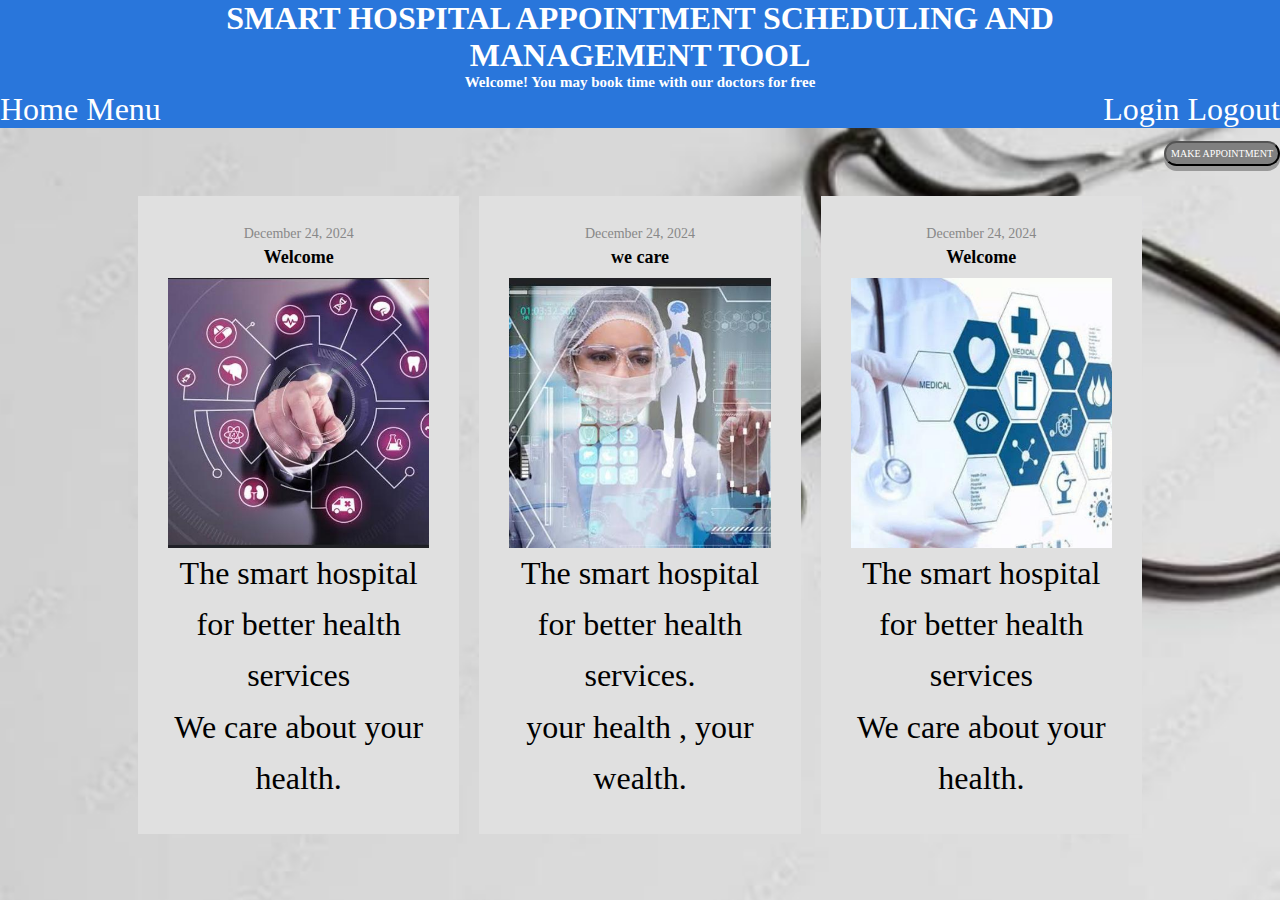
<file: index.html>
<!DOCTYPE html>
<html lang="en">
<head>
    <meta charset="UTF-8">
    <meta name="viewport" content="width=device-width, initial-scale=1.0">
    <link rel="stylesheet" href="css/style.css">
    <title>Document</title>
    <style>
        
        .navtp a:hover {
    background-color: #555;
        }

    </style>
</head>
<body style="background-image:url(/images/smart7.jpg);">
    <div class="container" >
     <b>SMART HOSPITAL APPOINTMENT SCHEDULING AND <br>MANAGEMENT TOOL</b>
        
       <div class="header"  style="font-size: 15px;"><b> Welcome! You may book time with our doctors for free</b></div>
    <div id="mine">
        <nav class="navtp" style="display: flex; justify-content: space-between; align-items: center;">
            <div>
                <a href="home.html" style="color: white;"><i class="home"></i>Home</a>
                <a href="menu.html" style="color: white;"><i class="menu"></i>Menu</a>
            </div>
            <div>
                <a href="login.html" style="color: white;"><i class="login"></i>Login</a>
                <a href="logout.php" style="color: white;"><i class="sign-out"></i>Logout</a>
            </div>
        </nav>
    </div>
    
    <section style="color: black;">
        <div class="btnclass">

            <a href="/pages/appointment.html"><button class="button"> MAKE APPOINTMENT</button></a>
        </div>
        <div class="container1" >
            <div class="news-item">
                <div class="date">December 24, 2024</time></div>
                <div class="title">Welcome</div>
                <div class="ImageContainer">
                    <img src="images/smart1.jpeg" alt="News Image">
                </div>
                <div class="content">
                    <p>The smart hospital for better health services </p>
                    <p>We care about your health.</p>
                </div>
            </div>
    
            <div class="news-item">
                <div class="date">December 24, 2024</div>
                <div class="title">we care</div>
                <div class="ImageContainer">

                    <img src="images/smart2.jpeg" alt="News Image">
                </div>
                <div class="content">
                    <p>The smart hospital for better health services.</p>
                    <p>your health , your wealth.</p>
                </div>
            </div>

            <div class="news-item">
                <div class="date">December 24, 2024</time></div>
                <div class="title">Welcome</div>
                <div class="ImageContainer">

                    <img src="images/smart3.jpeg" alt="News Image">
                </div>
                <div class="content">
                    <p>The smart hospital for better health services </p>
                    <p>We care about your health.</p>
                </div>
            </div>
           
            
            
        </div>
        </div>
      
    </section>
    <script src="js/index.js"></script>
</body>
</html>
</file>
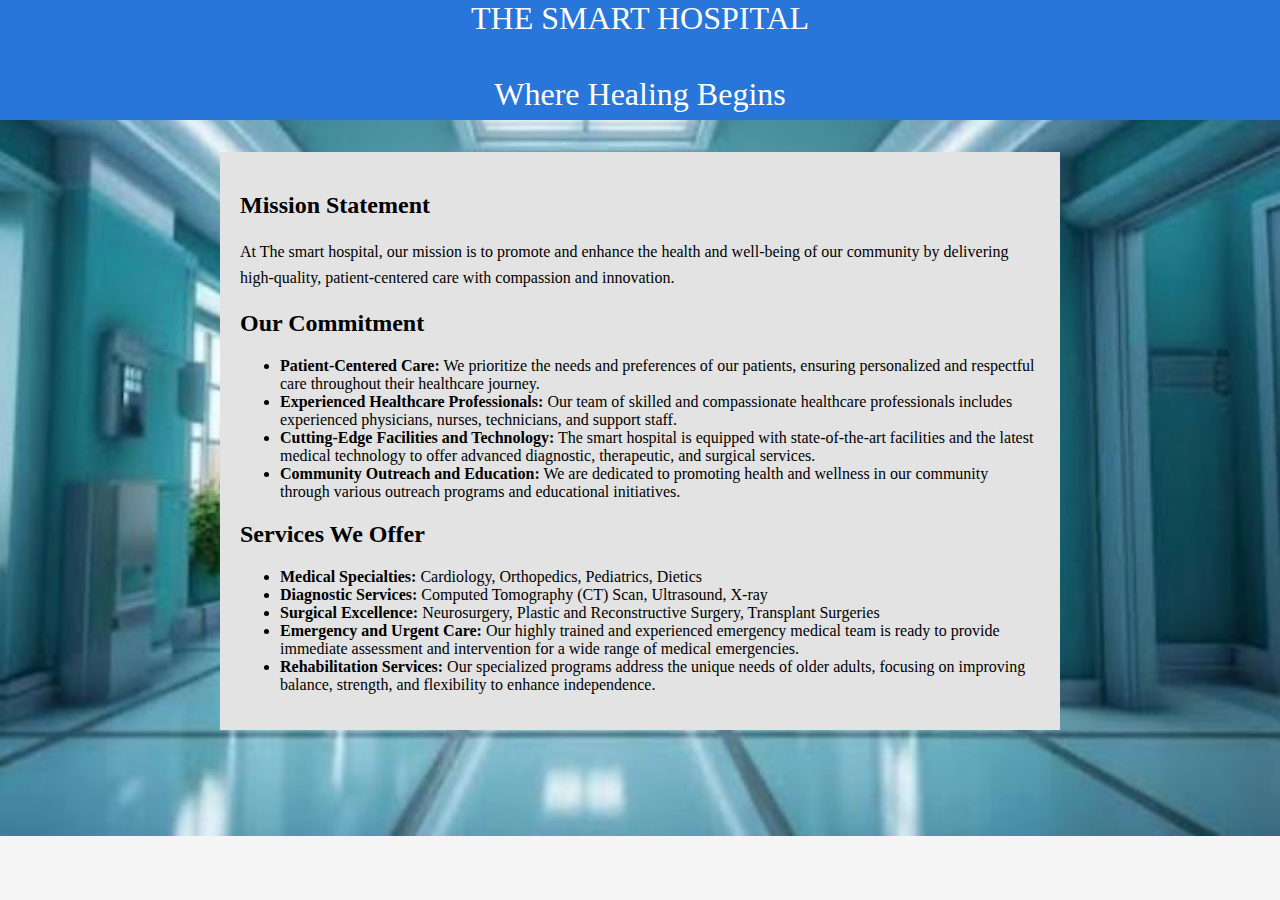
<file: about.html>
<!DOCTYPE html>
<html lang="en">
<head>
    <meta charset="UTF-8">
    <meta name="viewport" content="width=device-width, initial-scale=1.0">
    <title>Smart About Us</title>
    <style>
        body {
            font-family: 'Times New Roman', Times, serif;
            margin: 0;
            background-color: #f5f5f5;
            background-repeat: no-repeat;
             background-size:cover;
        }

        header {
            background-color: rgb(41, 118, 219);
            font-size: xx-large;
            color: #fff;
            text-align: center;
            

        }

        section {
            max-width: 800px;
            margin: 20px auto;
            padding: 20px;
            background-color: #e3e3e3;
           
        }

        p {
            line-height: 1.6;
        }
    </style>
</head>
<body style="background-image:url(/images/smart4.jpg);">

    <header>
        <h> THE SMART HOSPITAL</h1>
        <p>Where Healing Begins</p>
    </header>

    <section>
        <h2>Mission Statement</h2>
        <p>
            At The smart hospital, our mission is to promote and enhance the health and well-being of our community by delivering high-quality, patient-centered care with compassion and innovation.
        </p>

        <h2>Our Commitment</h2>
        <ul>
            <li><strong>Patient-Centered Care:</strong> We prioritize the needs and preferences of our patients, ensuring personalized and respectful care throughout their healthcare journey.</li>
            <li><strong>Experienced Healthcare Professionals:</strong> Our team of skilled and compassionate healthcare professionals includes experienced physicians, nurses, technicians, and support staff.</li>
            <li><strong>Cutting-Edge Facilities and Technology:</strong> The smart hospital is equipped with state-of-the-art facilities and the latest medical technology to offer advanced diagnostic, therapeutic, and surgical services.</li>
            <li><strong>Community Outreach and Education:</strong> We are dedicated to promoting health and wellness in our community through various outreach programs and educational initiatives.</li>
        </ul>

        <h2>Services We Offer</h2>
        <ul>
            <li><strong>Medical Specialties:</strong>  Cardiology, Orthopedics, Pediatrics, Dietics</li>
            <li><strong>Diagnostic Services:</strong> Computed Tomography (CT) Scan, Ultrasound, X-ray</li>
            <li><strong>Surgical Excellence:</strong> Neurosurgery, Plastic and Reconstructive Surgery, Transplant Surgeries</li>
            <li><strong>Emergency and Urgent Care:</strong>  Our highly trained and experienced emergency medical team is ready to provide immediate assessment and intervention for a wide range of medical emergencies.</li>
            <li><strong>Rehabilitation Services:</strong>  Our specialized programs address the unique needs of older adults, focusing on improving balance, strength, and flexibility to enhance independence.</li>
        </ul>
    </section>

    

</body>
</html>
</file>
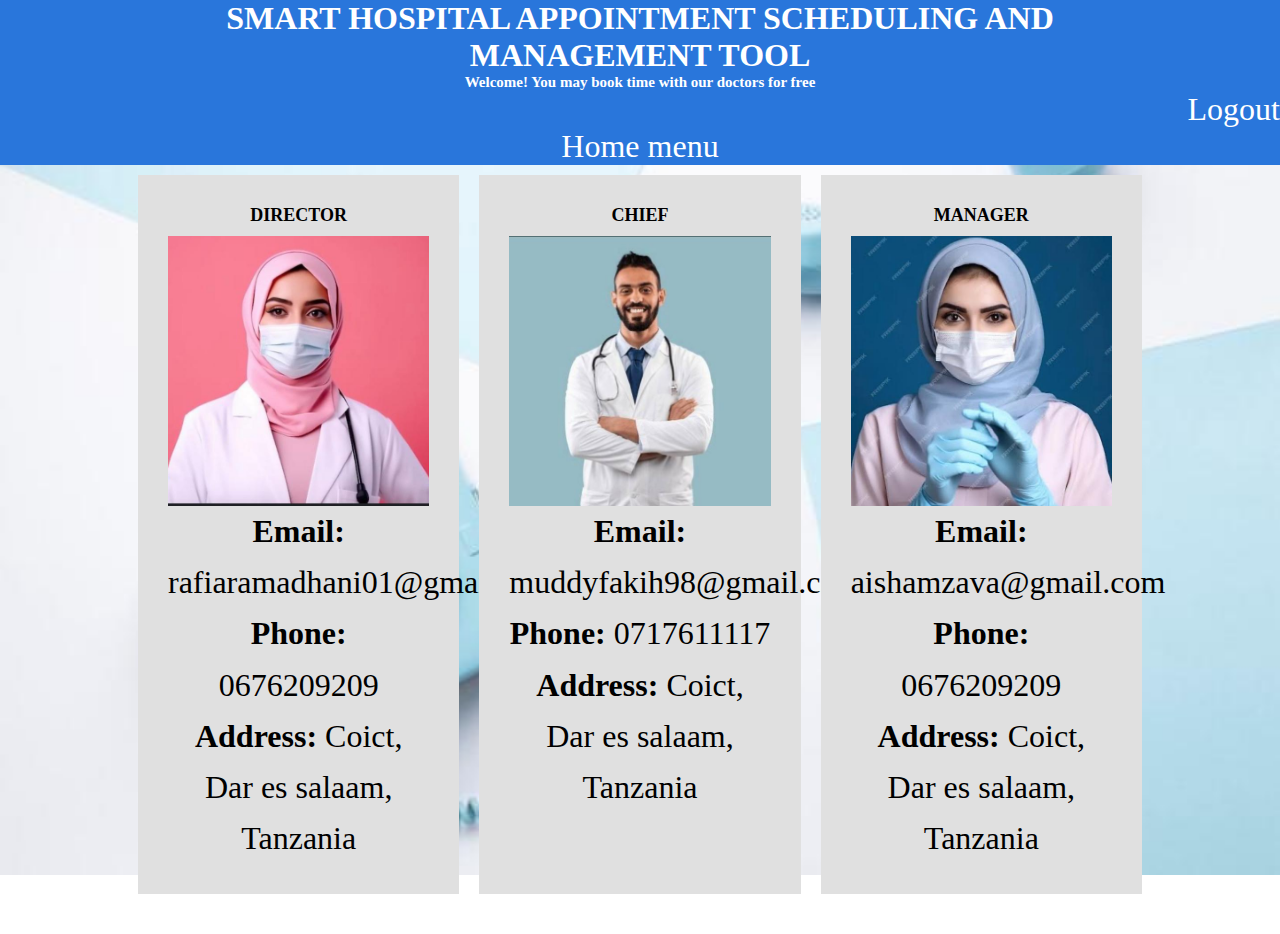
<file: contacts.html>
<!DOCTYPE html>
<html lang="en">
<head>
    <meta charset="UTF-8">
    <meta name="viewport" content="width=device-width, initial-scale=1.0">
    <link rel="stylesheet" href="css/style.css">
    <title>Contacts</title>
</head>
    
<body style="background-image:url(/images/smart11.jpg);">
    <div class="container" >
     <b>SMART HOSPITAL APPOINTMENT SCHEDULING AND <br>MANAGEMENT TOOL</b>
        
       <div class="header"  style="font-size: 15px;"><b> Welcome! You may book time with our doctors for free</b></div>
    <div id="mine">
        <nav class="navtop">
            <div>
               
                <a href="logout.php" style="color: white;"><i class="sign-out"></i>Logout</a>
            </div>
        </nav>

        <nav class="navtp">
            <div>
                <a href="home.html" style="color: white;"><i class="home"></i>Home</a>
                <a href="menu.html" style="color: white;"><i class="menu"></i>menu</a>

            </div>
        </nav>
    </div>
    
    <section style="color: black;">
       
    <div class="container1" >
        <div class="news-item">
            
            <div class="title">DIRECTOR</div>
            <div class="ImageContainer">
                <img src="images/smart9.jpg" alt="News Image">
            </div>
            <div class="content">
                <div class="contact-info">
                    <p><strong>Email:</strong> rafiaramadhani01@gmail.com</p>
                    <p><strong>Phone:</strong> 0676209209</p>
                    <p><strong>Address:</strong> Coict, Dar es salaam, Tanzania</p>
                </div>
                
                
            </div>
        </div>

        <div class="news-item">
            
            <div class="title">CHIEF</div>
            <div class="ImageContainer">

                <img src="images/smart10.jpg" alt="News Image">
            </div>
            <div class="content">
                <div class="contact-info">
                    <p><strong>Email:</strong> muddyfakih98@gmail.com</p>
                    <p><strong>Phone:</strong> 0717611117</p>
                    <p><strong>Address:</strong> Coict, Dar es salaam, Tanzania</p>
                </div>
            </div>
        </div>

        <div class="news-item">
            
            <div class="title">MANAGER</div>
            <div class="ImageContainer">

                <img src="images/smart8.jpg" alt="News Image">
            </div>
            <div class="content">
                <div class="contact-info">
                    <p><strong>Email:</strong> aishamzava@gmail.com</p>
                    <p><strong>Phone:</strong> 0676209209</p>
                    <p><strong>Address:</strong> Coict, Dar es salaam, Tanzania</p>
                </div>
            </div>
        </div>
       
        
        
    </div>
    </div>
</body>
</html>
</file>
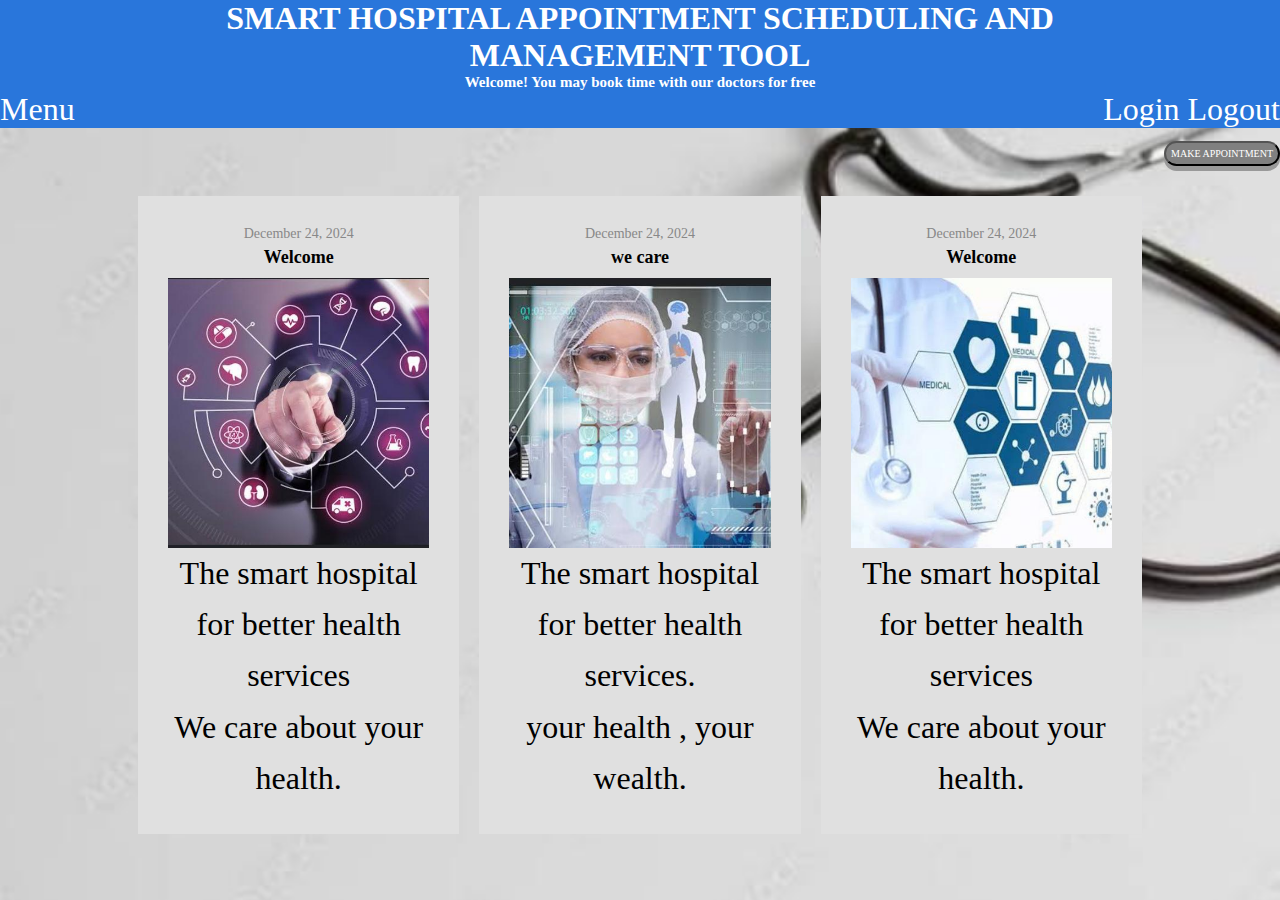
<file: home.html>
<!DOCTYPE html>
<html lang="en">
<head>
    <meta charset="UTF-8">
    <meta name="viewport" content="width=device-width, initial-scale=1.0">
    <link rel="stylesheet" href="css/style.css">
    <title>Home</title>
</head>
<body style="background-image:url(/images/smart7.jpg);">
    <div class="container" >
     <b>SMART HOSPITAL APPOINTMENT SCHEDULING AND <br>MANAGEMENT TOOL</b>
        
       <div class="header"  style="font-size: 15px;"><b> Welcome! You may book time with our doctors for free</b></div>
    <div id="mine">
        <nav class="navtop" style="display: flex; justify-content: space-between; align-items: center;">
            <div>
                <a href="menu.html" style="color: white;"><i class="menu"></i> Menu</a>

            </div>
            <div>
                <a href="login.html" style="color: white;"><i class="login"></i>Login</a>
                <a href="logout.php" style="color: white;"><i class="sign-out"></i>Logout</a>
            </div>
        </nav>
    </div>
    
    <section style="color: black;">
        <div class="btnclass">

            <a href="/pages/appointment.html"><button class="button"> MAKE APPOINTMENT</button></a>
        </div>
        <div class="container1" >
            <div class="news-item">
                <div class="date">December 24, 2024</time></div>
                <div class="title">Welcome</div>
                <div class="ImageContainer">
                    <img src="images/smart1.jpeg" alt="News Image">
                </div>
                <div class="content">
                    <p>The smart hospital for better health services </p>
                    <p>We care about your health.</p>
                </div>
            </div>
    
            <div class="news-item">
                <div class="date">December 24, 2024</div>
                <div class="title">we care</div>
                <div class="ImageContainer">

                    <img src="images/smart2.jpeg" alt="News Image">
                </div>
                <div class="content">
                    <p>The smart hospital for better health services.</p>
                    <p>your health , your wealth.</p>
                </div>
            </div>

            <div class="news-item">
                <div class="date">December 24, 2024</time></div>
                <div class="title">Welcome</div>
                <div class="ImageContainer">

                    <img src="images/smart3.jpeg" alt="News Image">
                </div>
                <div class="content">
                    <p>The smart hospital for better health services </p>
                    <p>We care about your health.</p>
                </div>
            </div>
           
            
            
        </div>
        </div>
      <!-- <ul>
        <li> Java
            <progress max="100" min="0" value="64">
        </progress></li>
        <li> CSS
            <progress max="100" min="0" value="54"></progress>
        </li>
       </ul>-->
    </section>
    <script src="js/index.js"></script>
</body>
</html>
</file>
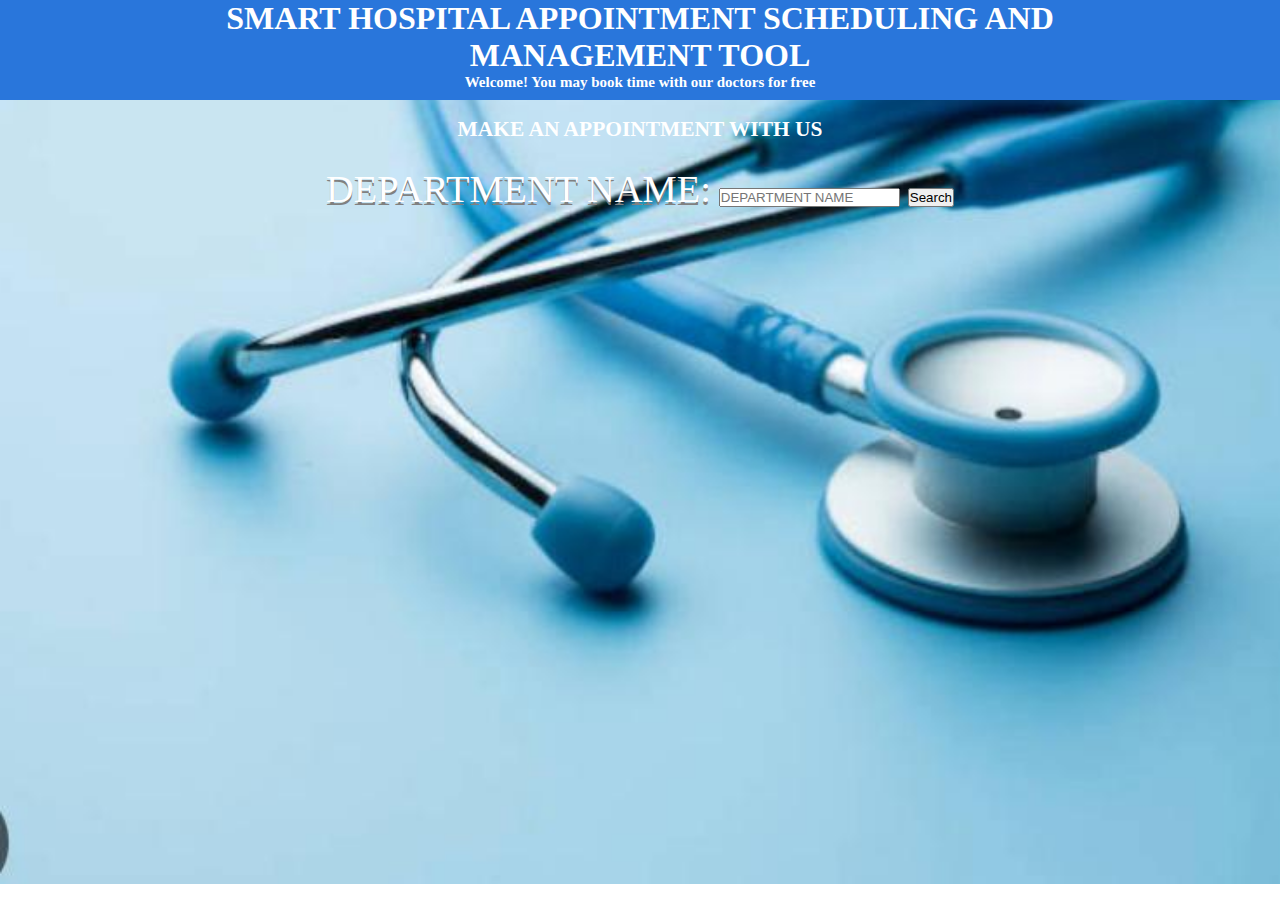
<file: pages/appointment.html>
<!DOCTYPE html>
<html lang="en">
<head>
    <meta charset="UTF-8">
    <meta name="viewport" content="width=device-width, initial-scale=1.0">
    <link rel="stylesheet" href="/css/style.css">
    <title>Document</title>
    <script>
        function searchDoctors() {
            // Get the department entered by the user
            var department = document.getElementById("department").value;

        
            var doctorsData = {
                1: ["Dr Rafia", "Dr Aisha", "Dr Careen"],
                2: ["Dr John", "Dr Emily", "Dr Michael"]
              
            };

            // Display the doctor information
            var infoDiv = document.getElementById("info");
            infoDiv.innerHTML = "<h4>Doctors in the " + department + " department:</h4>";

            var doctorsList = document.createElement("ul");
            doctorsData[department].forEach(function(doctor) {
                var listItem = document.createElement("li");
                listItem.textContent = doctor;
                doctorsList.appendChild(listItem);
            });

            infoDiv.appendChild(doctorsList);
        }
    </script>
</head>
<body style="background-image:url(/images/smart5.jpg);">
    <div class="container">
        <b>SMART HOSPITAL APPOINTMENT SCHEDULING AND <br>MANAGEMENT TOOL</b>
        <div class="header" style="font-size: 15px;"><b> Welcome! You may book time with our doctors for free</b></div>
        <div id="mine"></div>
        <div class="appointmentbody">
            <h6 style="padding: 2%;">MAKE AN APPOINTMENT WITH US</h6>
            <div>
                <form action="" method="post">
                    <label for="department" style="text-shadow: 0 3px gray; font-size: larger;">DEPARTMENT NAME:</label>
                    <input type="text" id="department" name="department" placeholder="DEPARTMENT NAME">
                    <button type="button" onclick="searchDoctors()">Search</button>
                </form>
            </div>
            <div id="info"></div>
        </div>
    </div>
</body>
</html>
</file>
<file: css/style.css>
* {
    padding: 0;
    margin: 0;
    box-sizing: border-box;
}

.news-item {
    margin-bottom: 30px;
}

.news-item .date {
    color: #888;
    font-size: 14px;
    margin-bottom: 5px;
}

.news-item .title {
    font-size: 18px;
    font-weight: bold;
    margin-bottom: 10px;
}

.news-item .content {
    line-height: 1.6;
}

body{
    background-color:white;
    background-repeat: no-repeat;
    background-size:cover;
    color: white;
}
.container{
background-color: rgb(41, 118, 219);
width: 100%;
height: 100px;
text-align: center;
font-size: xx-large;
color: white;

body {
    font-family: Arial, sans-serif;
    
}

.container1 {
    display: grid;
    grid-template-columns: repeat(auto-fit, minmax(300px, 1fr));
    grid-gap: 20px;
    max-width: 80%;
    margin: 0 auto;
    padding: 10px;
}

.news-item {
    background-color:#e0e0e0;
    padding: 30px;
    transition: background-color 0.3s ease;
    cursor: pointer;
}

.news-item:hover {
    background-color: lightgray;
}

.news-item .date {
    color: #888;
    font-size: 14px;
    margin-bottom: 5px;
}

.news-item .title {
    font-size: 18px;
    font-weight: bold;
    margin-bottom: 10px;
}



.news-item img {
    max-width: 100%;
    margin-bottom: 10px;
}
}

.button {

padding: 5px 5px;
margin-bottom: 20px;
font-size: 10px;
text-align: center;
color: #fff;
background-color:gray; 
border-radius: 15px;
box-shadow: 0 5px #999;
font-family: 'Times New Roman', Times, serif;
}

a{
    margin: 0;
    padding: 0;
    text-decoration: none;
}
.ImageContainer{
width: 100%;
height: 30vh;
}

img{
width: 100%;
height: 100%;
object-fit: cover;
}

.navtop{
   
    background-color: rgb(41, 118, 219);
    color: #fff;
    overflow: hidden;
        display: flex;
        justify-content: flex-end;
        align-items: flex-start; 
        
        
}

.appointmentbody{
    color: white;
}

.btnclass{
    display: flex;
    justify-content: end;
}

.navtp{
   
    background-color: rgb(41, 118, 219);
    color: #fff;
    overflow: hidden;
}
</file>
